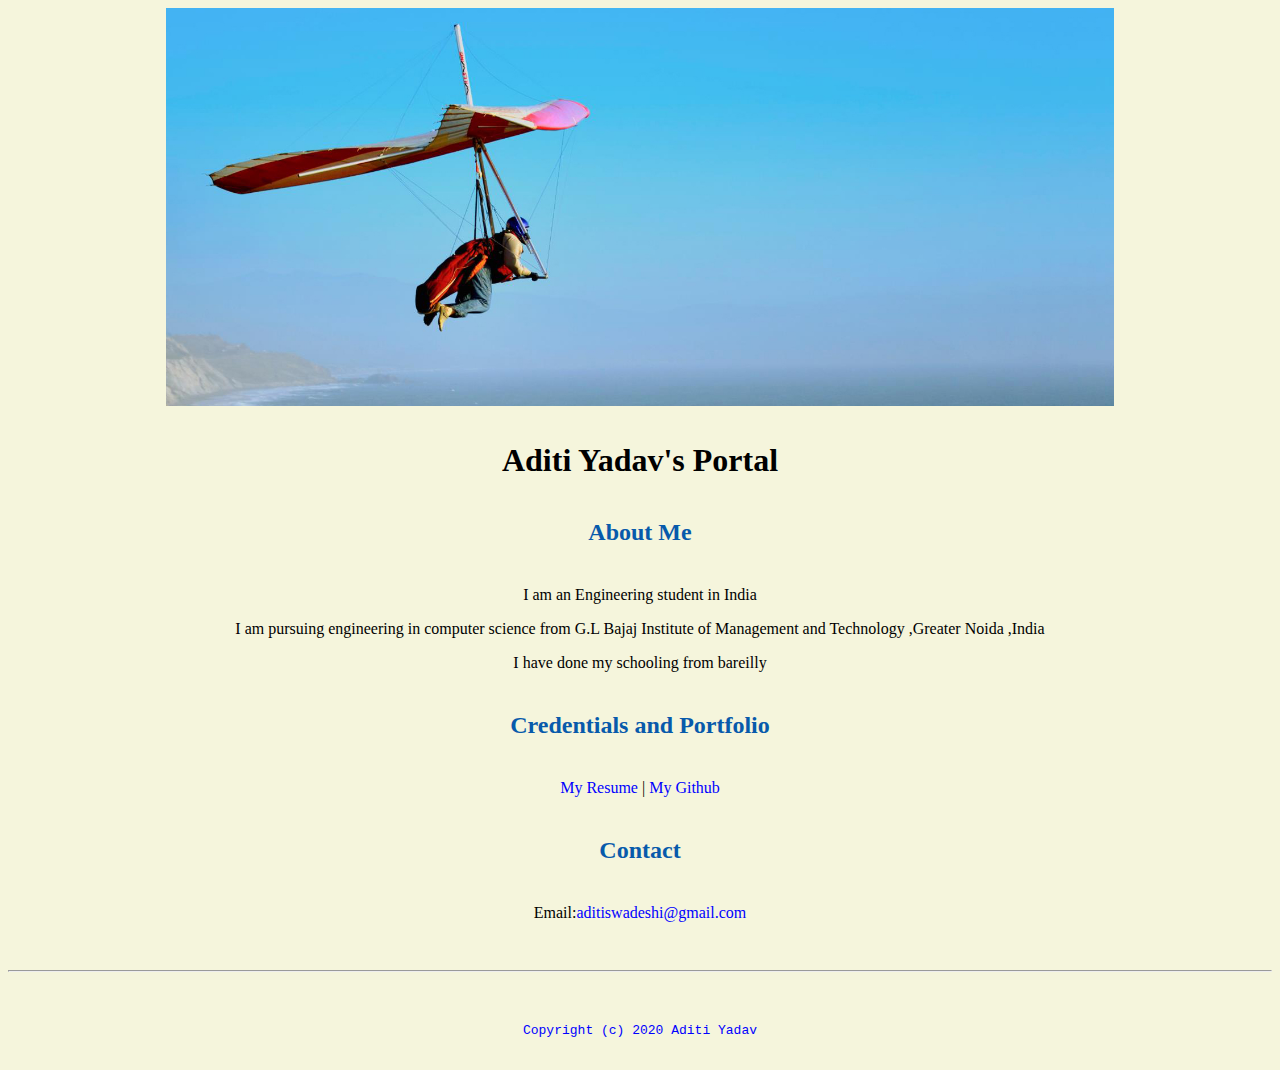
<file: index.html>
<!doctype html>

<!-- this is a comment for human! -->

<html lang="en">

  <header>
    <title> Aditi Yadav's Portal</title>
    <link rel="stylesheet" href="css/master.css">
    <link rel="FaviconIcon" href="favicon.ico" type="image/x-icon">
    <link rel="shortcut" href="favicon.ico" type="image/x-icon">
    <meta name="viewport" content ="width=device-width,initial-scale=1,shrink-to-fit=no">
    <meta name="name" content ="Aditi Yadav's Portal">
    <meta name="robots" content ="no index ,nofollow">
    </header>

  <body>
    <img src="images/banner.jpg" width ="75%" alt="banner">
<h1>Aditi  Yadav's Portal</h1>
<h2> About Me</h2>
<p> I am an Engineering student in India</p>
<p> I am pursuing engineering in computer science from G.L Bajaj Institute of Management and Technology ,Greater Noida ,India</p>
<p>I have done my schooling from bareilly</p>
<h2>Credentials and Portfolio</h2>

<p><a href="resume.html"> My Resume </a>|<a href="https://github.com/Aditiyadav10"> My Github</a></p>
<h2>Contact</h2>

<p>Email:<a href= "mailto:aditiswadeshi@gmail.com">aditiswadeshi@gmail.com<a/></p>


  </body>

  <footer>
    <hr>
    <code>Copyright (c) 2020 Aditi Yadav</code>
  </footer>

</html
</file>
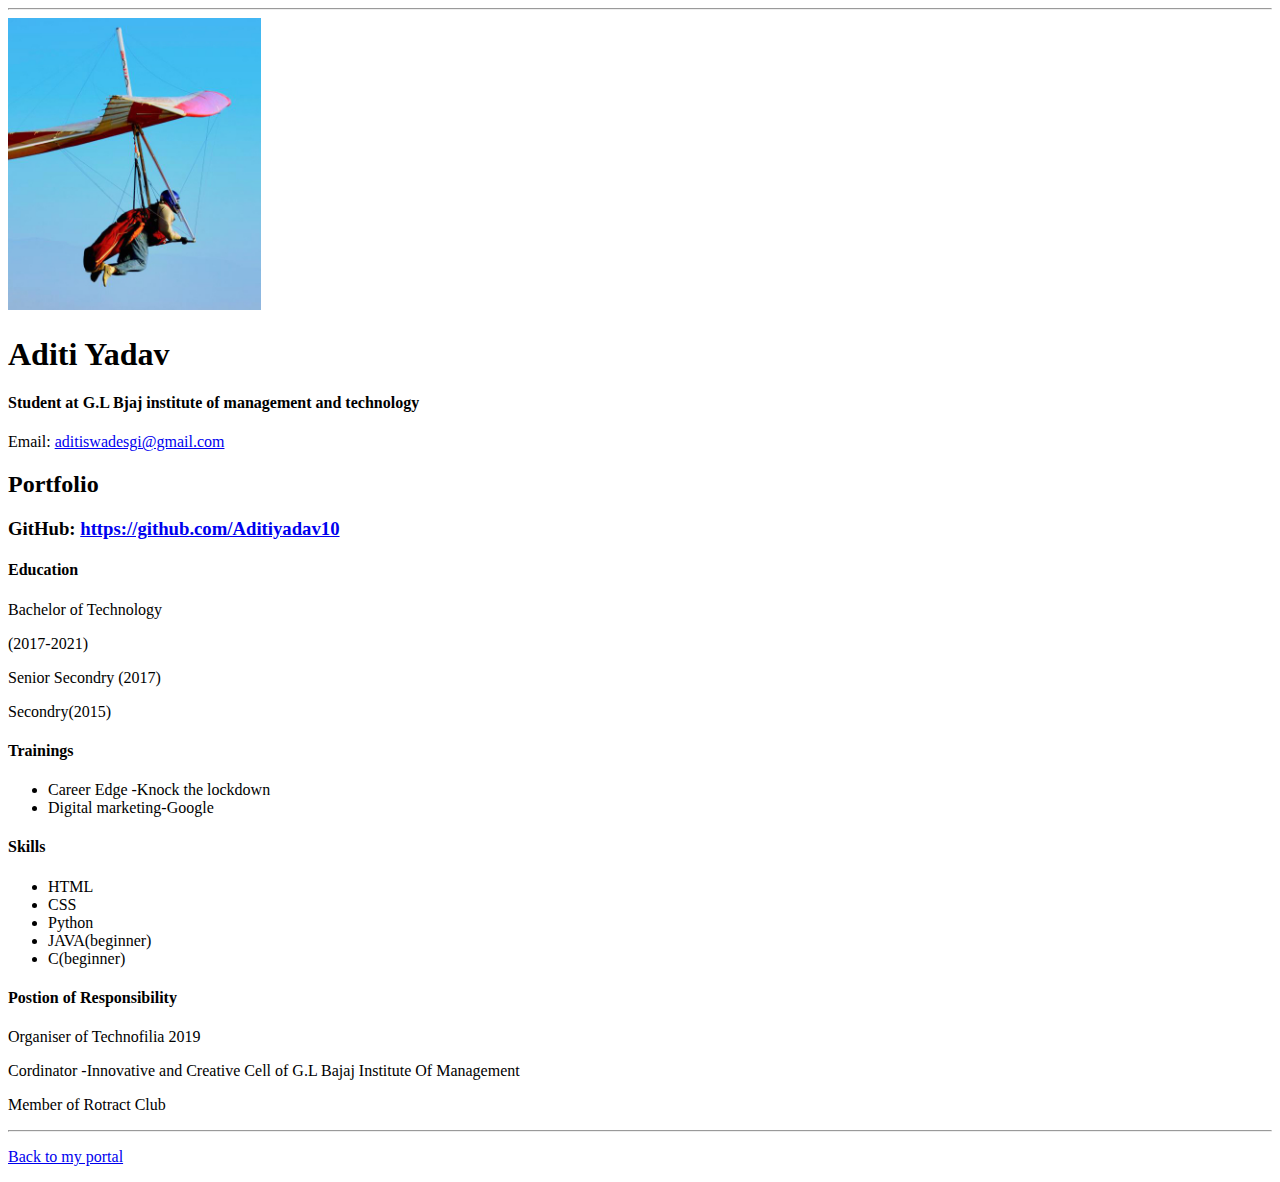
<file: resume.html>
<!doctype html>

<!-- this is a comment for human! -->

<html lang="en">

  <header>
    <title>Aditi Yadav's Portal</title>
    <link rel="FaviconIcon" href="favicon.ico" type="image/x-icon">
    <link rel="shortcut" href="favicon.ico" type="image/x-icon">
    <meta name="viewport" content ="width=device-width,initial-scale=1,shrink-to-fit=no">
    <meta name="name" content ="Aditi Yadav's Portal">
    <meta name="robots" content ="no index ,nofollow">
  </header>

  <body>
    <hr>

    <img src="images/headshot.jpg" alt="Aditi Yadav's headshot" width="20%">

    <h1>Aditi Yadav</h1>
    <h4>Student at G.L Bjaj institute of management and technology</h4>

    <p>Email: <a href="mailto:aditiswadeshi@gmail.com" target="_blank">aditiswadesgi@gmail.com</a></p>
    <!-- don't post physical address, personal phone number or other personal information on the web! -->

    <h2>Portfolio</h2>
      <h3>GitHub: <a href="https://github.com/Aditiyadav10" target="_blank">https://github.com/Aditiyadav10</a></h3>

      <h4> Education</h4>
      <p>Bachelor of Technology<p>
        <p>(2017-2021)</p>
        <p>Senior Secondry (2017)</p>
        <p>Secondry(2015)</p>

         <h4> Trainings</h4>
         <ul>
           <li> Career Edge -Knock the lockdown</li>
           <li>Digital marketing-Google</li>
         </ul>
         <h4>Skills</h4>
         <ul>
           <li>HTML</li>
           <li>CSS</li>
           <li>Python</li>
           <li>JAVA(beginner)</li>
          <li>C(beginner)</li>

        </ul>
        <h4>Postion of Responsibility</h4>
        <p>Organiser of Technofilia 2019</p>
        <p>Cordinator -Innovative and Creative Cell of G.L Bajaj Institute Of Management</p>
        <p>Member of Rotract Club </p>
  </body>

  <footer>
  <hr>
  <p><a href="index.html">Back to my portal</a><p>
  </footer>

</html>
</file>
<file: css/master.css>
/* Cascading stylesheet for the website */

/* Text inside these asterisks and slashes are comments for human */

  a {
    color:blue;
    /* set the text color to blue here */
    text-decoration: none; /* This means we do not want hyperlinks to be underlined */
  }

  a:hover {
    color:red;

    /* set the text color to red here */
    text-decoration: none; /* This means we do not want hyperlinks to be underlined */
  }

  body {
    background-color:beige;
    color:black;
    font -family:Arial,Helvetica;
    text-align:center;

    /* set the background color here */
    /* set the text color to black here */
    /* set the font here */
    /* set the text alignment here */
   }

  footer {
    margin-top: 2rem;
    margin-bottom: 2rem;
  }

  h1{
    margin-top: 2rem;
    margin-bottom :2rem;

   }

  h2 {
    color:#075AAB;
    margin-top: 2.5rem;
    margin-bottom: 2.5rem;
    /* set the text color of to #075AAB here */
    /* set both the bottom margin and top margin to 2.5rem here */
   }

  h3 {
    margin-bottom: 0;
    margin-top: 2rem;
  }

  h4 {
    margin-bottom: 1rem;
    margin-top: 0.5rem;
  }

  h5 {
    margin-top: 0.5rem;
  }

  hr {
    margin-bottom: 3rem;
    margin-top: 3rem;
  }

  /* this controls how the bullet points in the resume page looks */
  ul {
    display: table;
    margin: 0 auto;
    text-align: left;
  }
</file>
